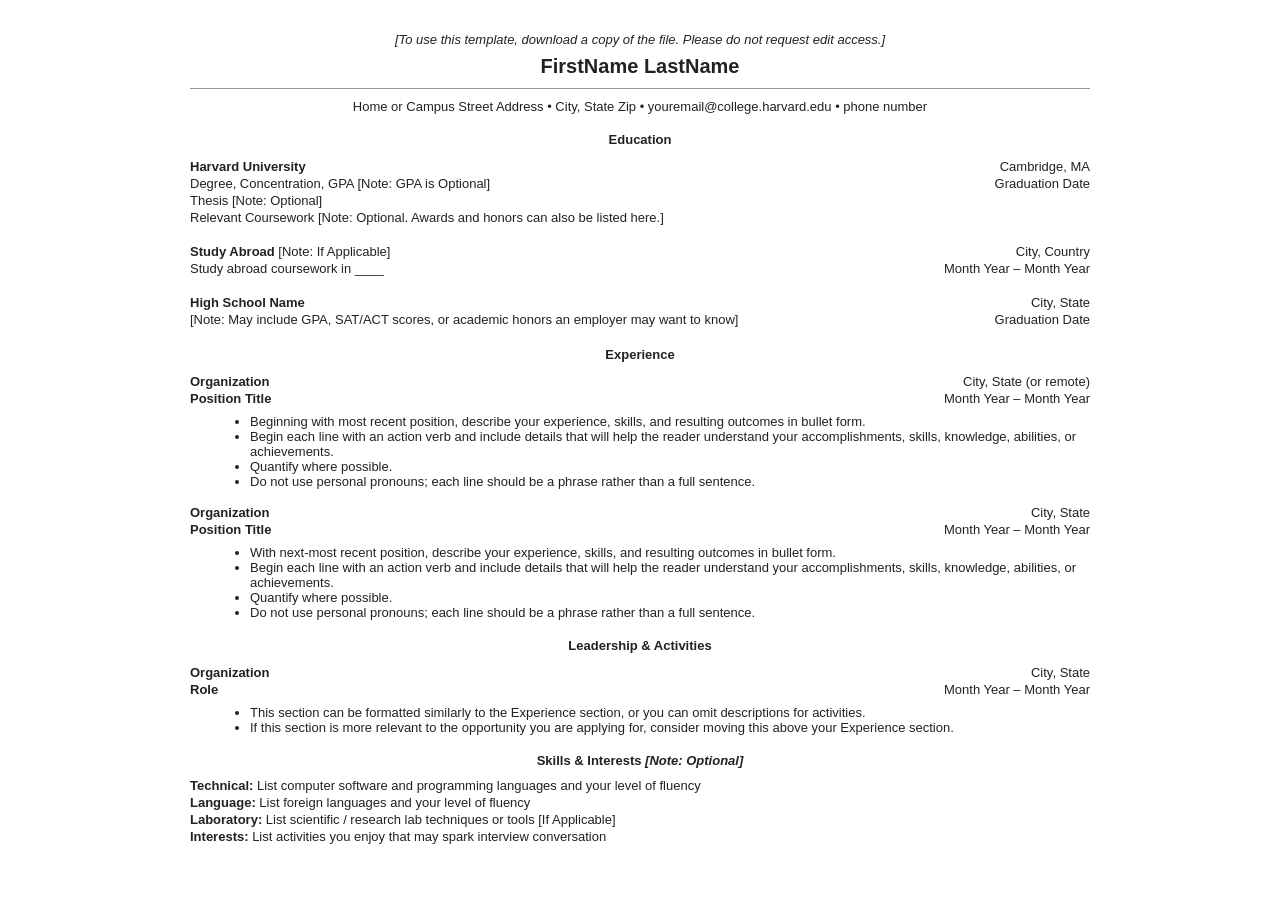
<file: frontend/docs/resume-minimal.html>
<!DOCTYPE html>
<html lang="en">
<head>
  <meta charset="UTF-8" />
  <meta name="viewport" content="width=device-width, initial-scale=1.0" />
  <title>Resume Template</title>
  <style>
    body { font-family: Arial, sans-serif; color: #222; }
    .resume { max-width: 900px; margin: 20px auto; padding: 10px 30px; }
    .center { text-align: center; }
    .line { border-top: 1px solid #999; margin: 10px 0; }
    .row { display: flex; justify-content: space-between; gap: 20px; }
    .left { width: 70%; }
    .right { width: 30%; text-align: right; }
    h1, h2 { margin: 8px 0; font-size: 16px; }
    h1 { font-size: 20px; }
    p { margin: 2px 0; }
    ul { margin: 6px 0 14px 20px; }
    .small { font-size: 13px; }
    .note { font-style: italic; }
    .section-title { text-align: center; font-weight: bold; margin: 18px 0 10px; }
  </style>
</head>
<body>
  <div class="resume small">
    <p class="center note">[To use this template, download a copy of the file. Please do not request edit access.]</p>

    <h1 class="center">FirstName LastName</h1>
    <div class="line"></div>

    <p class="center">
      Home or Campus Street Address • City, State Zip • youremail@college.harvard.edu • phone number
    </p>

    <div class="section-title">Education</div>

    <div class="row">
      <div class="left">
        <p><strong>Harvard University</strong></p>
        <p>Degree, Concentration, GPA [Note: GPA is Optional]</p>
        <p>Thesis [Note: Optional]</p>
        <p>Relevant Coursework [Note: Optional. Awards and honors can also be listed here.]</p>
      </div>
      <div class="right">
        <p>Cambridge, MA</p>
        <p>Graduation Date</p>
      </div>
    </div>

    <br>

    <div class="row">
      <div class="left">
        <p><strong>Study Abroad</strong> [Note: If Applicable]</p>
        <p>Study abroad coursework in ____</p>
      </div>
      <div class="right">
        <p>City, Country</p>
        <p>Month Year – Month Year</p>
      </div>
    </div>

    <br>

    <div class="row">
      <div class="left">
        <p><strong>High School Name</strong></p>
        <p>[Note: May include GPA, SAT/ACT scores, or academic honors an employer may want to know]</p>
      </div>
      <div class="right">
        <p>City, State</p>
        <p>Graduation Date</p>
      </div>
    </div>

    <div class="section-title">Experience</div>

    <div class="row">
      <div class="left">
        <p><strong>Organization</strong></p>
        <p><strong>Position Title</strong></p>
      </div>
      <div class="right">
        <p>City, State (or remote)</p>
        <p>Month Year – Month Year</p>
      </div>
    </div>

    <ul>
      <li>Beginning with most recent position, describe your experience, skills, and resulting outcomes in bullet form.</li>
      <li>Begin each line with an action verb and include details that will help the reader understand your accomplishments, skills, knowledge, abilities, or achievements.</li>
      <li>Quantify where possible.</li>
      <li>Do not use personal pronouns; each line should be a phrase rather than a full sentence.</li>
    </ul>

    <div class="row">
      <div class="left">
        <p><strong>Organization</strong></p>
        <p><strong>Position Title</strong></p>
      </div>
      <div class="right">
        <p>City, State</p>
        <p>Month Year – Month Year</p>
      </div>
    </div>

    <ul>
      <li>With next-most recent position, describe your experience, skills, and resulting outcomes in bullet form.</li>
      <li>Begin each line with an action verb and include details that will help the reader understand your accomplishments, skills, knowledge, abilities, or achievements.</li>
      <li>Quantify where possible.</li>
      <li>Do not use personal pronouns; each line should be a phrase rather than a full sentence.</li>
    </ul>

    <div class="section-title">Leadership &amp; Activities</div>

    <div class="row">
      <div class="left">
        <p><strong>Organization</strong></p>
        <p><strong>Role</strong></p>
      </div>
      <div class="right">
        <p>City, State</p>
        <p>Month Year – Month Year</p>
      </div>
    </div>

    <ul>
      <li>This section can be formatted similarly to the Experience section, or you can omit descriptions for activities.</li>
      <li>If this section is more relevant to the opportunity you are applying for, consider moving this above your Experience section.</li>
    </ul>

    <div class="section-title">
      Skills &amp; Interests <span class="note">[Note: Optional]</span>
    </div>

    <p><strong>Technical:</strong> List computer software and programming languages and your level of fluency</p>
    <p><strong>Language:</strong> List foreign languages and your level of fluency</p>
    <p><strong>Laboratory:</strong> List scientific / research lab techniques or tools [If Applicable]</p>
    <p><strong>Interests:</strong> List activities you enjoy that may spark interview conversation</p>
  </div>
</body>
</html>
</file>
